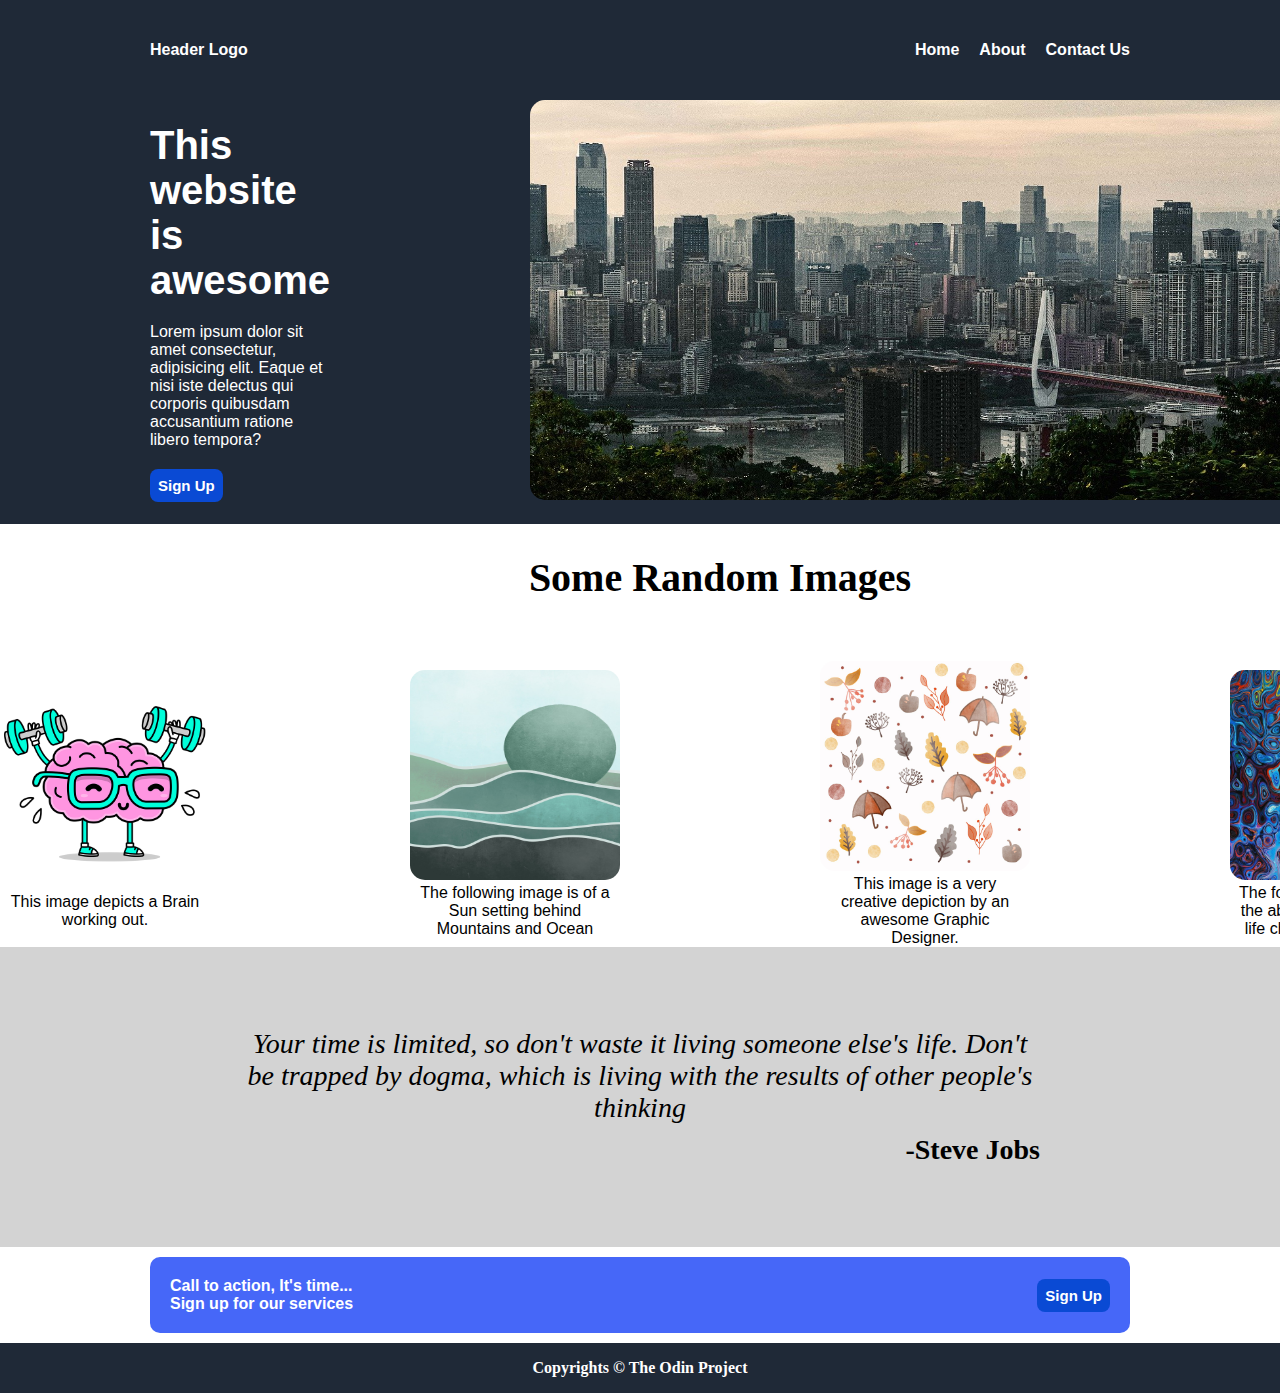
<file: index.html>
<!DOCTYPE html>
<html lang="en">
<head>
    <meta charset="UTF-8">
    <meta http-equiv="X-UA-Compatible" content="IE=edge">
    <meta name="viewport" content="width=device-width, initial-scale=1.0">
    <link rel="stylesheet" href="land-pgcss.css">
    <title>Landing Page | Odin-Project</title>
</head>
<body>
    <div class="main">

        <nav class="navbar">
            <div class="container">
                <div class="logo">Header Logo</div>
                    <ul class="links">
                        <li><a href="#">Home</a></li>
                        <li><a href="#">About</a> </li>
                        <li><a href="#">Contact Us</a> </li>
                    </ul>
            </div>
        </nav>    

        <header class="header">   
            <div class="intro">
                <div class="awweb">
                    <h1 class="heading"> This website is awesome</h1> 
                    <p class="htext">Lorem ipsum dolor sit amet consectetur, adipisicing elit. Eaque et nisi iste delectus qui corporis quibusdam accusantium ratione libero tempora?</p> 
                    <button value="sign up">Sign Up</button>
                </div>
                <div class="intro-img">
                    <img class="main-pic" src="./images/main-image.jpg" alt="Image Not displayed">
                 </div>
            </div>
        </header>
    </div>
    
    <section class="content">
        <div class="sectionhead"><p class="contenthead">Some Random Images</p></div> 
        
        <div class="images">
            <div class="img">
                <div class="image1"><img src="./images/image1.png" alt="image 1"></div>
                <div class="text">This image depicts a Brain working out.</div>
            </div>
            <div class="img">
                <div class="image2"><img src="./images/image2.jpg" alt="image2"></div>
                <div class="text">The following image is of a Sun setting behind Mountains and Ocean</div>
            </div>
            <div class="img">
                <div class="image3"><img src="./images/image3.jpg" alt="image3"></div>
                <div class="text">This image is a very creative depiction by an awesome Graphic Designer.</div> 
            </div>
            <div class="img">
                <div class="image4"><img src="./images/image4.jpg" alt="image4"></div>
                <div class="text">The following image shows the abstract painting of the life choices made by Man</div> 
            </div>
        </div>
        
    </section>
    
    <section id="quote">
        <div class="quote">
            <div class="quoted">Your time is limited, so don't waste it living someone else's life. Don't be trapped by dogma, which is living with the results of other people's thinking</div>
            <div class="author">-Steve Jobs</div>
        </div>
    </section>
    

    <footer class="footer">
        <div class="footer-text">Call to action, It's time...
            <p>Sign up for our services</p>
        </div>
        <div class="button"><button> Sign Up</button></div>

    </footer>
    
    <footer class="final">
        <p>Copyrights &copy The Odin Project </p>
    </footer>
    
</body>
</html>
</file>
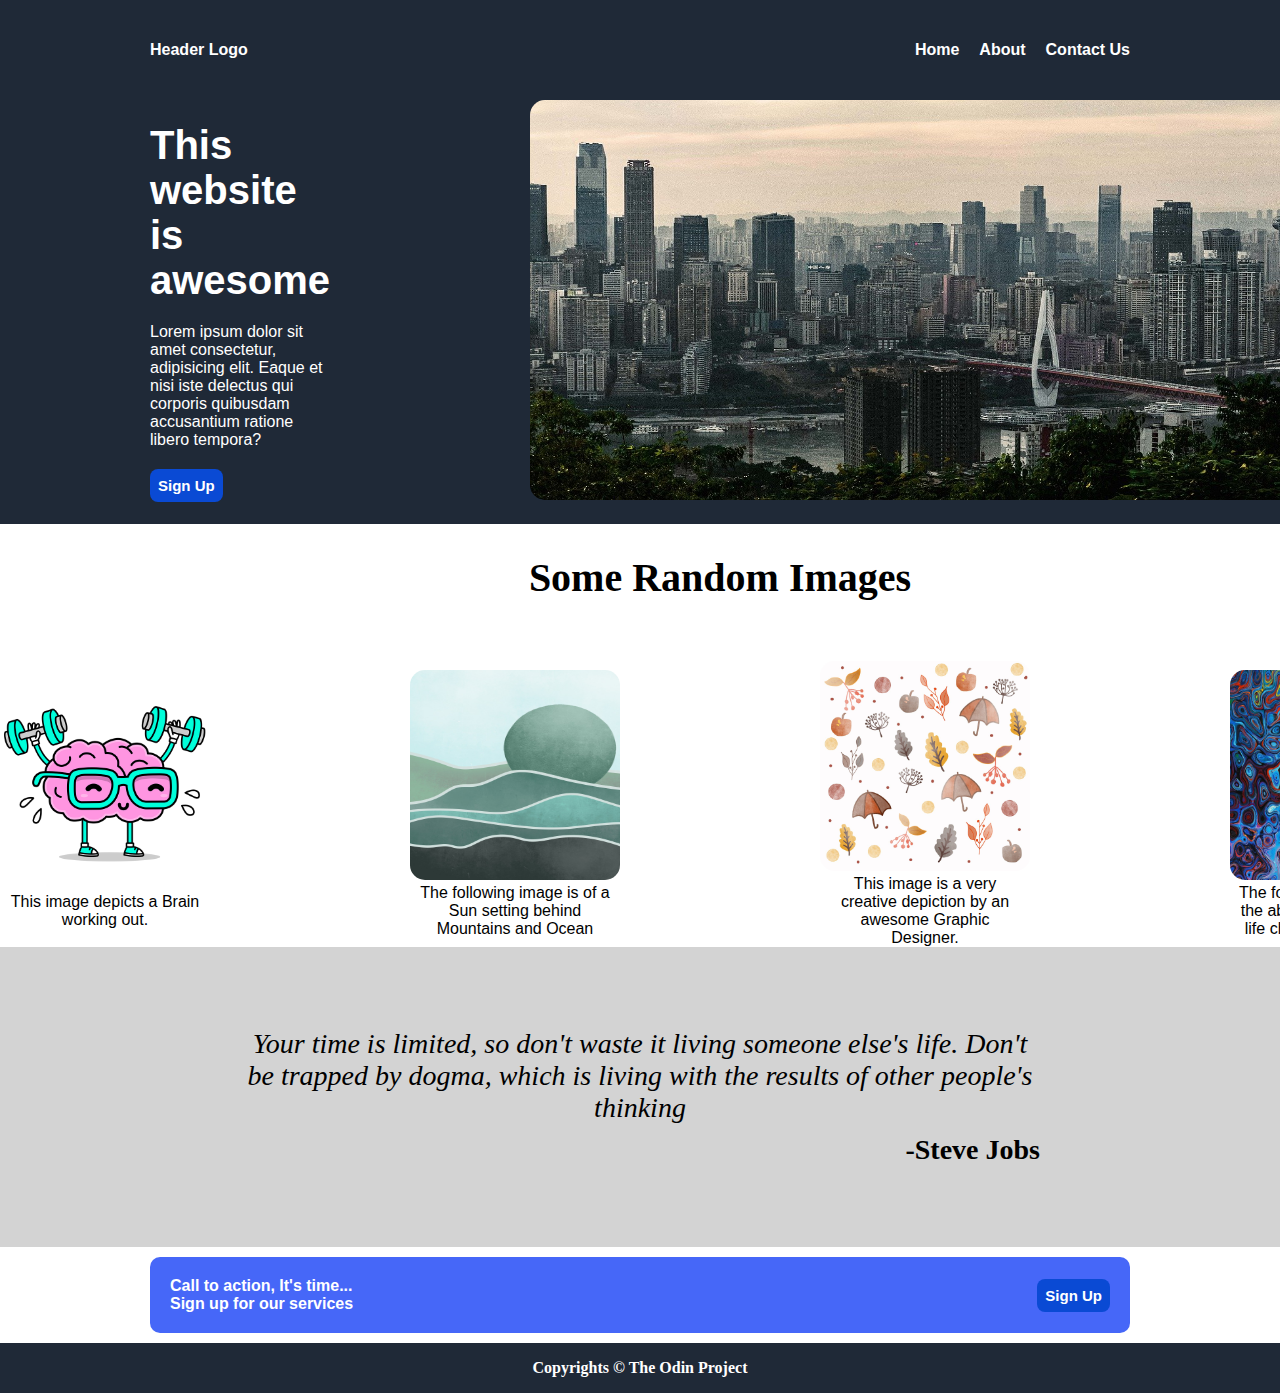
<file: land-pg.html>
<!DOCTYPE html>
<html lang="en">
<head>
    <meta charset="UTF-8">
    <meta http-equiv="X-UA-Compatible" content="IE=edge">
    <meta name="viewport" content="width=device-width, initial-scale=1.0">
    <link rel="stylesheet" href="../land-pgcss.css">
    <title>Landing Page | Odin-Project</title>
</head>
<body>
    <div class="main">

        <nav class="navbar">
            <div class="container">
                <div class="logo">Header Logo</div>
                    <ul class="links">
                        <li><a href="#">Home</a></li>
                        <li><a href="#">About</a> </li>
                        <li><a href="#">Contact Us</a> </li>
                    </ul>
            </div>
        </nav>    

        <header class="header">   
            <div class="intro">
                <div class="awweb">
                    <h1 class="heading"> This website is awesome</h1> 
                    <p class="htext">Lorem ipsum dolor sit amet consectetur, adipisicing elit. Eaque et nisi iste delectus qui corporis quibusdam accusantium ratione libero tempora?</p> 
                    <button value="sign up">Sign Up</button>
                </div>
                <div class="intro-img">
                    <img class="main-pic" src="../images/main-image.jpg" alt="Image Not displayed">
                 </div>
            </div>
        </header>
    </div>
    
    <section class="content">
        <div class="sectionhead"><p class="contenthead">Some Random Images</p></div> 
        
        <div class="images">
            <div class="img">
                <div class="image1"><img src="../images/image1.png" alt="image 1"></div>
                <div class="text">This image depicts a Brain working out.</div>
            </div>
            <div class="img">
                <div class="image2"><img src="../images/image2.jpg" alt="image2"></div>
                <div class="text">The following image is of a Sun setting behind Mountains and Ocean</div>
            </div>
            <div class="img">
                <div class="image3"><img src="../images/image3.jpg" alt="image3"></div>
                <div class="text">This image is a very creative depiction by an awesome Graphic Designer.</div> 
            </div>
            <div class="img">
                <div class="image4"><img src="../images/image4.jpg" alt="image4"></div>
                <div class="text">The following image shows the abstract painting of the life choices made by Man</div> 
            </div>
        </div>
        
    </section>
    
    <section id="quote">
        <div class="quote">
            <div class="quoted">Your time is limited, so don't waste it living someone else's life. Don't be trapped by dogma, which is living with the results of other people's thinking</div>
            <div class="author">-Steve Jobs</div>
        </div>
    </section>
    

    <footer class="footer">
        <div class="footer-text">Call to action, It's time...
            <p>Sign up for our services</p>
        </div>
        <div class="button"><button> Sign Up</button></div>

    </footer>
    
    <footer class="final">
        <p>Copyrights &copy The Odin Project </p>
    </footer>
    
</body>
</html>
</file>
<file: land-pgcss.css>
*{
    margin: 0px;
    padding: 0px;
    box-sizing: border-box;
}

.main{
    background-color: #1F2937;
    color: white;
    width: 100%;
    margin: 0 auto;
    padding: 0 150px;
    display: flex;
    flex-direction: column;
    margin-bottom: 30px;
}


.navbar{
    height: 100px;
    margin-bottom: 0px;
}

.navbar,.heading{
    font-family: Arial, Helvetica, sans-serif;
    font-weight: bold;
}

.heading{
    font-size: 40px;
    margin-bottom: 20px;
}

.container{
    display: flex;
    justify-content: 
    space-between;
    align-items: center;
    height: 100%;
}

ul{
    list-style-type: none;
}

ul.links{
    display: flex;
    gap: 20px;
}

a{
    text-decoration: none;
    color: white;
}

img{
    width: 210px;
    height: 210px;
    border-radius: 15px;
}

img.main-pic{
    width: 800px;
    height: 400px;
    margin-bottom: 20px;
 }

div.intro{
    display: flex;
    align-items: center;
    justify-content: space-between;
    align-items: center;
    gap: 200px; 
    }

div.intro-img{
    align-self: center;
}
div.awweb{
    width: 400px;
    
}

p.htext{
    font-family:Verdana, Geneva, Tahoma, sans-serif;
    margin-bottom: 20px;
}

button{
    background-color: rgb(10, 74, 212);
    padding: 8px;
    font-weight: bold;
    font-size: 15px;
    border-radius: 8px;
    border:none;
    color: white;
}

section.content{
    width: 100%;
    display: flex;
    flex-direction: column;
    justify-content: center;
    flex-wrap: wrap;
}

div.sectionhead{
    margin-bottom: 30px;
}
.contenthead{
    font-size: 40px;
    font-family: Georgia, 'Times New Roman', Times, serif;
    font-weight: bold;
    margin-bottom: 30px;
    text-align: center;
}

div.images{
    display: flex;
    justify-content: center;
    align-items: center;gap: 200px;
} 

div.img{
    display: flex;
    flex-direction: column;
    flex-wrap: wrap;
    align-items: center;
}

div.text{
    font-family: Verdana, Geneva, Tahoma, sans-serif;
    text-align: center;
    width: 200px;
}

.image1,.image2,.image3,.image4{
    align-self: center;
    width:auto;
}       

#quote
{
    background-color: lightgrey;
}
.quote{
    text-align: center;
    font-size: 28px;
    height: 300px;
    width: 800px;
    gap: 10px;
    display: flex;
    margin: auto;
    padding: auto;
    justify-content: center;
    align-items: center;
    flex-direction: column;
}

div.quoted{
    font-style: italic;
}

div.author{
    align-self: center;
    align-self: flex-end;
    font-weight: bold;  
}
footer.footer{
    background-color: rgb(70, 103, 248);
    margin: 10px 150px;
    border-radius: 10px;
    padding: 20px;
    display: flex;
    justify-content: space-between;
    color: white;
    max-width: 100%;
}

div.footer-text{
    font-family: Verdana, Geneva, Tahoma, sans-serif;
    font-weight: bold;
}
div.button{
    align-self: center;
}

footer.final{
    background-color: #1F2937;
    color: white;
    display: flex;
    justify-content: center;
    align-items: center;
    height: 50px;
    font-weight: bold;
}
</file>
